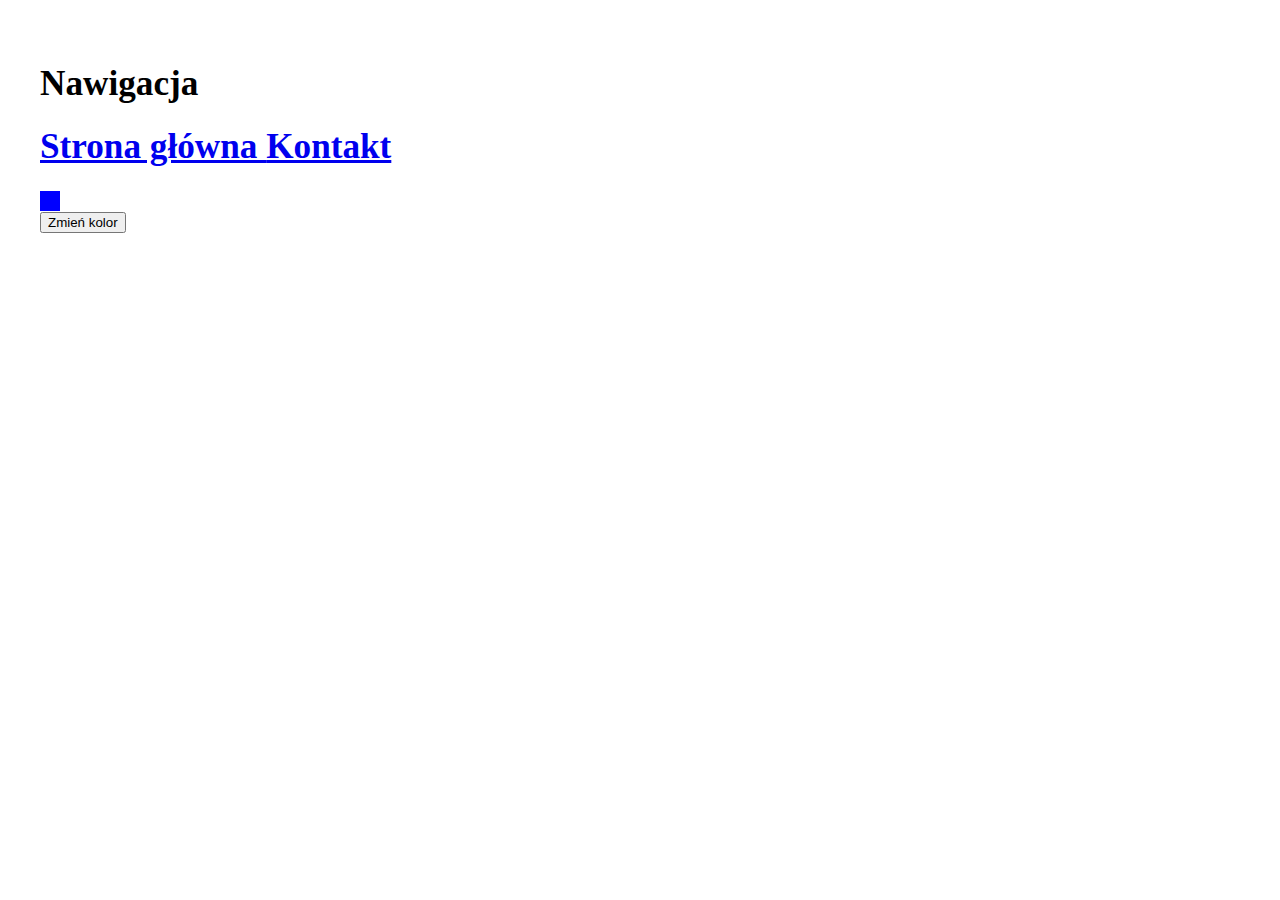
<file: index.html>
<!DOCTYPE html>
<html lang="en">
<head>
    <meta charset="UTF-8">
    <title>Kolokwium</title>
    <link rel="stylesheet" href="style.css">
</head>
<body>

<div class="navbar"></div>
<div class="box"></div>


<button class="button" onclick="changeColour()">Zmień kolor </button>

<p class="info" style="display:none">Wybrano przycisk</p>


<script src="script.js"></script>
<script src="navbar.js"></script>


</body>
</html>
</file>
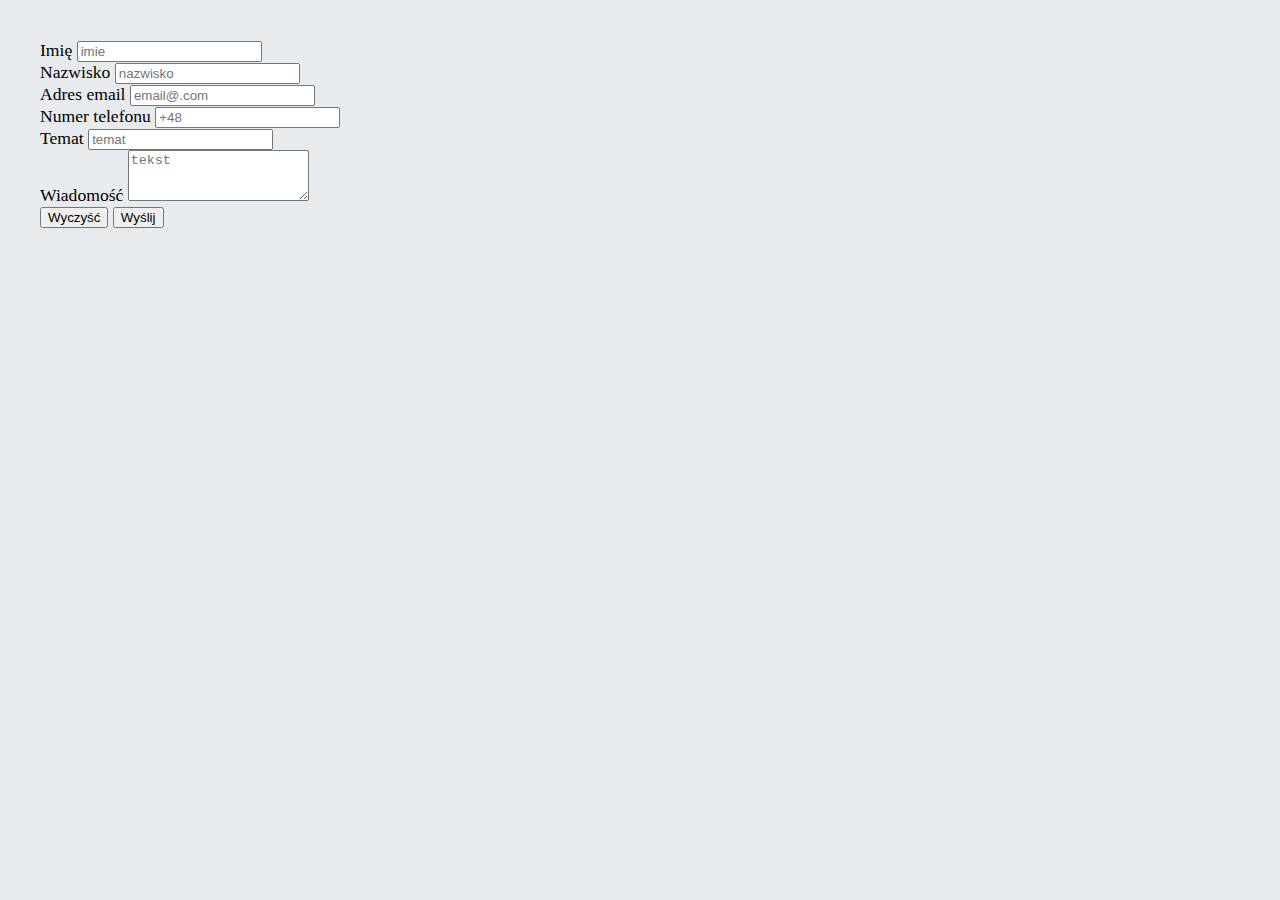
<file: blog.html>
<!DOCTYPE html>
<html lang="en">
<head>
    <meta charset="UTF-8">
    <title>Blog</title>
    <link href="https://cdn.jsdelivr.net/npm/bootstrap@5.0.0-beta3/dist/css/bootstrap.min.css" rel="stylesheet" integrity="sha384-eOJMYsd53ii+scO/bJGFsiCZc+5NDVN2yr8+0RDqr0Ql0h+rP48ckxlpbzKgwra6" crossorigin="anonymous">
    <link rel="stylesheet" href="style2.css">
</head>
<body>
<form>
    <div class="mb-3">
        <label for="exampleInputName" class="form-label">Imię</label>
        <input type="text" class="form-control" id="exampleInputName" placeholder="imie">
    </div>

    <div class="mb-3">
        <label for="exampleInputLastname" class="form-label">Nazwisko</label>
        <input type="text" class="form-control" id="exampleInputLastname" placeholder="nazwisko" >
    </div>

        <div class="mb-3">
            <label for="exampleInputEmail1" class="form-label">Adres email</label>
            <input type="email" class="form-control" id="exampleInputEmail1" aria-describedby="emailHelp" placeholder="email@.com">
        </div>
		
		<div class="mb-3">
            <label for="exampleInputTel" class="form-label">Numer telefonu</label>
            <input type="text" class="form-control" id="exampleInputTel"  placeholder="+48">
        </div>

        <div class="mb-3">
            <label for="exampleInputTemat" class="form-label">Temat</label>
            <input type="text" class="form-control" id="exampleInputTemat" placeholder="temat">
        </div>

        <div class="mb-3">
            <label for="exampleFormControlTextarea1" class="form-label">Wiadomość</label>
            <textarea class="form-control" placeholder="tekst" id="exampleFormControlTextarea1" rows="3"></textarea>
        </div>
</form>
        <div>
            <button id="btn_clear" class="btn-danger">Wyczyść</button>
            <button class="btn-primary" onclick="send()" type="submit">Wyślij</button>
        </div>

       

        <div id="result" style="display: none">
            <div>
                Imię: <a id="result_name"></a>
            </div>

            <div>
                Nazwisko: <a id="result_surname"></a>
            </div>

            <div>
                Email: <a id="result_email"></a>
            </div>
			
			<div>
                Numer telefonu: <a id="result_tel"></a>
            </div>
			
			<div>
                Temat: <a id="result_temat"></a>
            </div>
			
			<div>
                Wiadomość: <a id="result_text"></a>
            </div>

        </div>

        <script src="script3.js"></script>

</body>
</html>
</file>
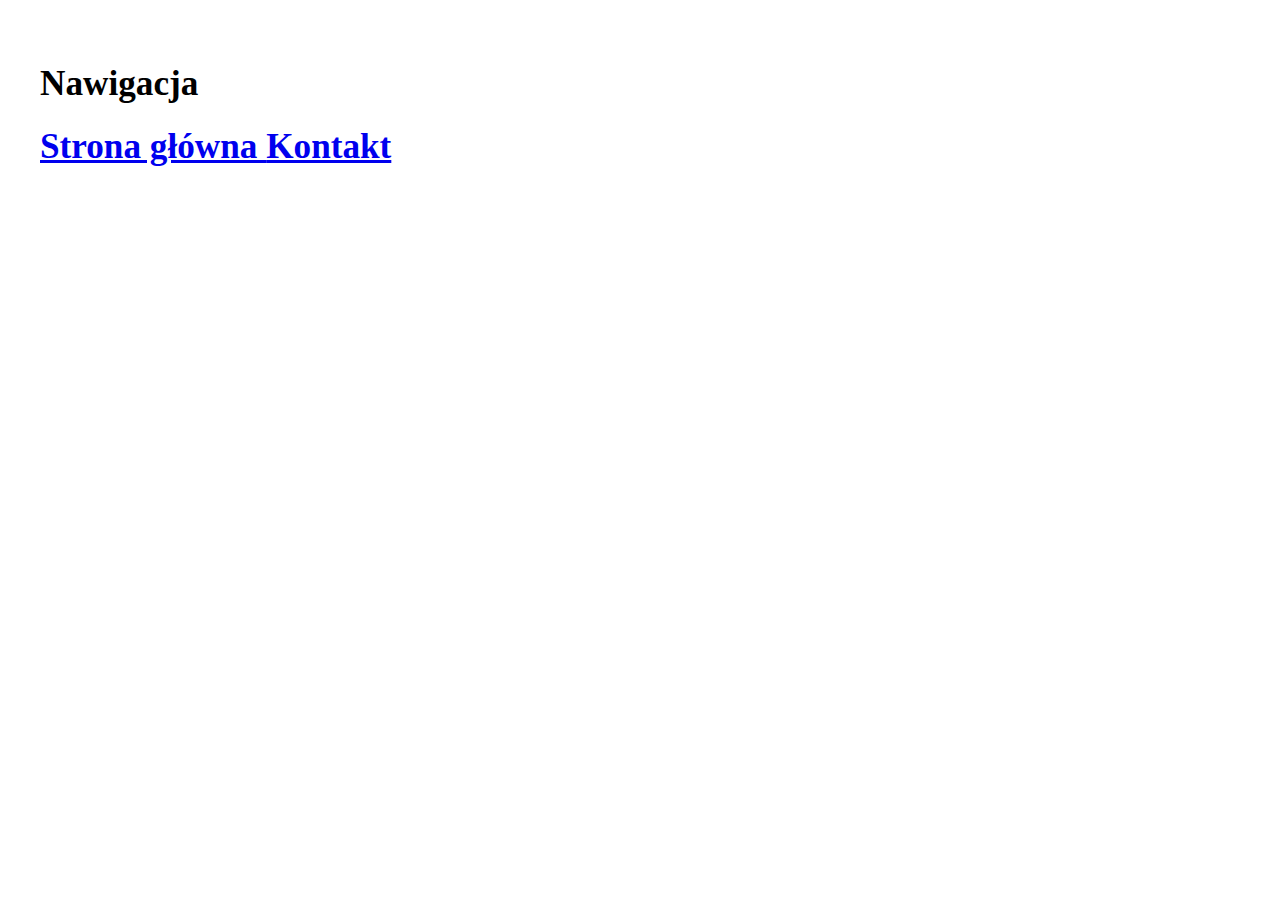
<file: kontakt.html>
<!DOCTYPE html>
<html lang="en">
<head>
    <meta charset="UTF-8">
    <title>Kolokwium </title>
    <link rel="stylesheet" href="style.css">
</head>
<body>
<div class="navbar"></div>



<script src="navbar.js"></script>


</body>
</html>
</file>
<file: style.css>
body {
    margin: 0;
    overflow-x: hidden;
    font-family: 'Times New Roman';
    width: 100%;
    height: 100%;
    font-size: 1.1em; /*12px*/
    padding: 40px;
}
.box {
    width: 20px;
    height: 20px;
    background-color: blue;
}
</file>
<file: style2.css>
body{
	margin: 0;
    overflow-x: hidden;
    font-family: 'Times New Roman';
    width: 100%;
    height: 100%;
    font-size: 1.1em; /*12px*/
    padding: 40px;
	background-color: #E8EBED;
}

.container{
	
}
</file>
